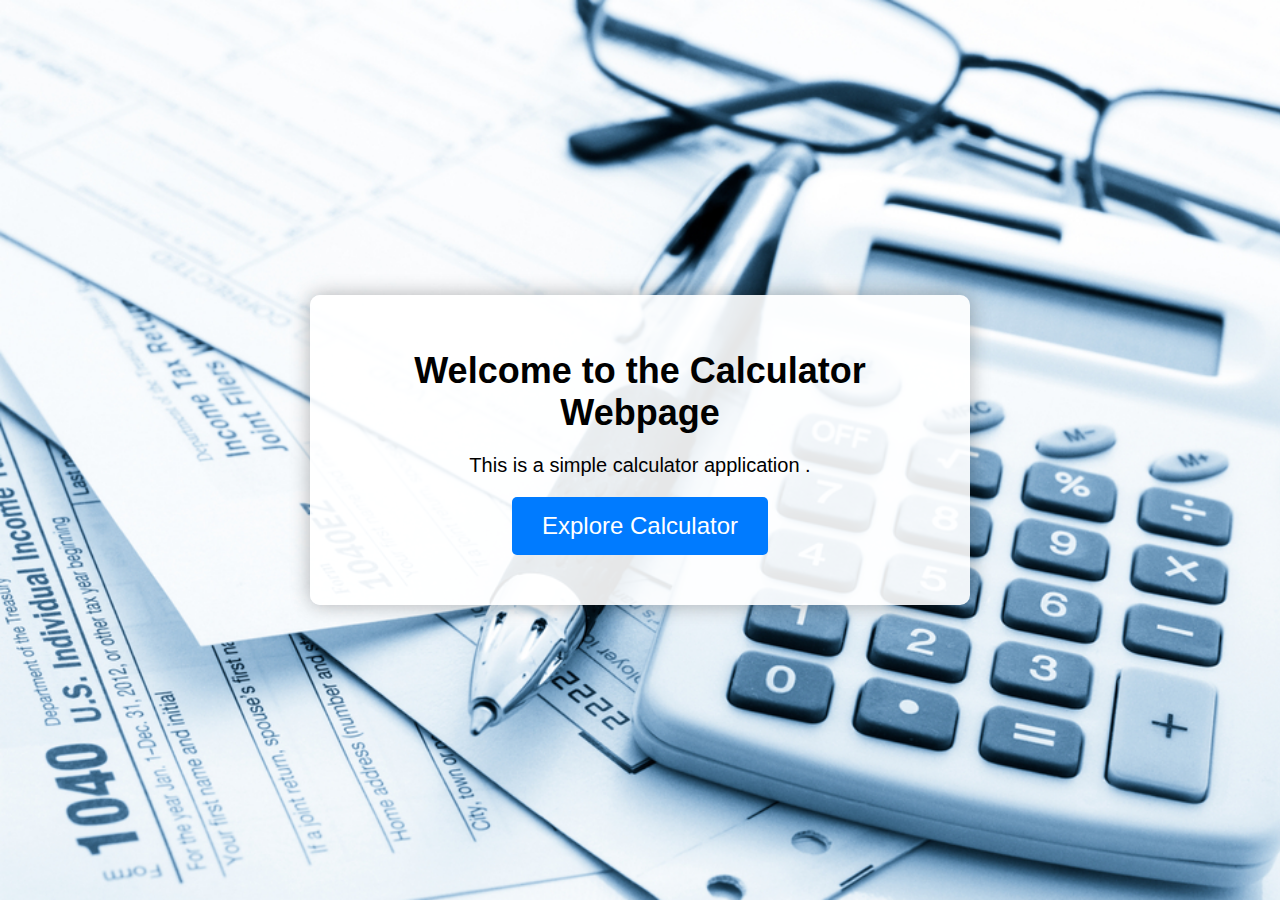
<file: index.html>
<!DOCTYPE html>
<html lang="en">
<head>
    <meta charset="UTF-8">
    <meta name="viewport" content="width=device-width, initial-scale=1.0">
    <title>Welcome to Calculator</title>
    <link rel="stylesheet" type="text/css" href="style.css">
</head>
<body>
    <div class="container">
        <h1>Welcome to the Calculator Webpage</h1>
        <p>This is a simple calculator application .</p>
        <button id="enterButton"><a href="calculator/index.html"> Explore Calculator</a></button>
    </div>
</body>
</html>
</file>
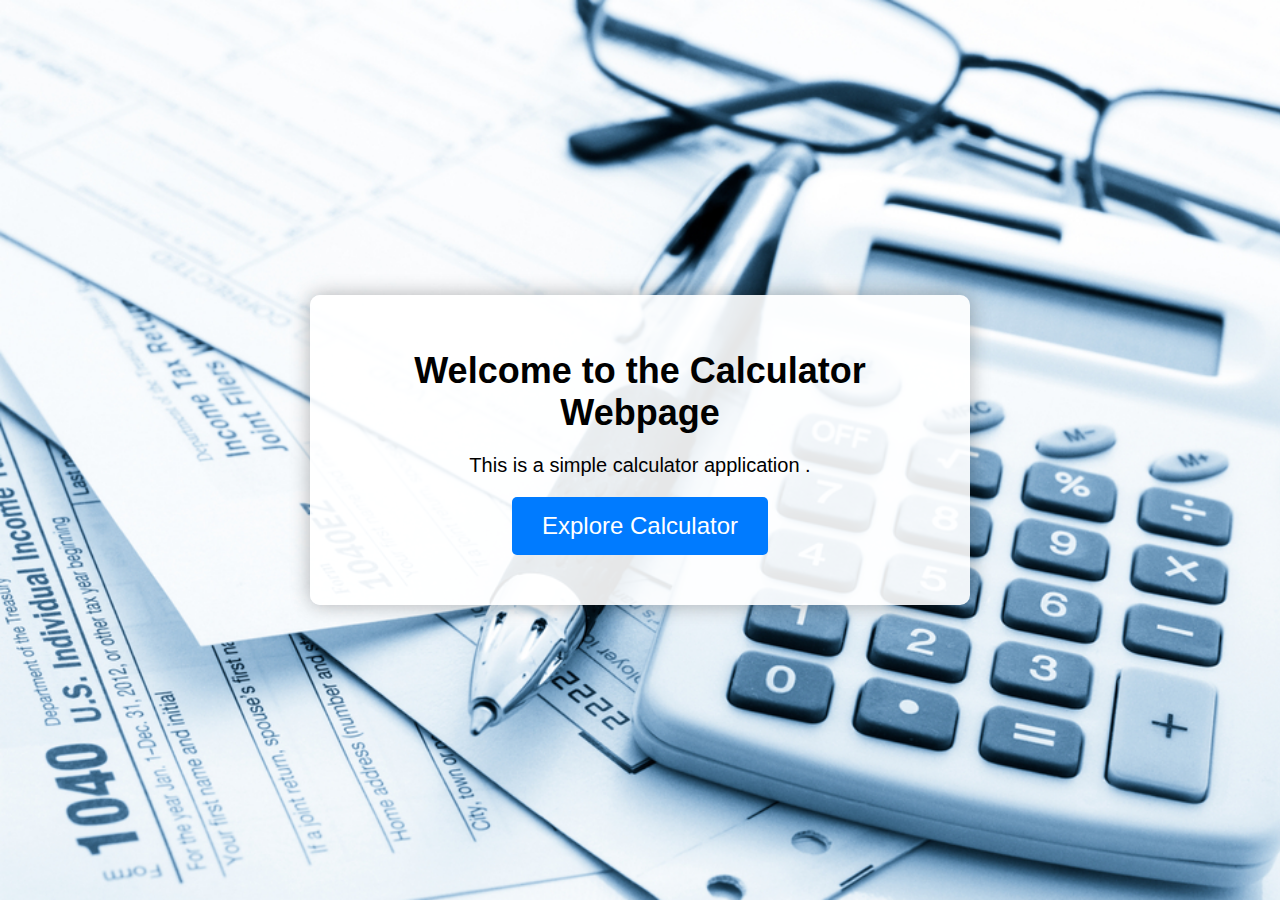
<file: welcome/index.html>
<!DOCTYPE html>
<html lang="en">
<head>
    <meta charset="UTF-8">
    <meta name="viewport" content="width=device-width, initial-scale=1.0">
    <title>Welcome to Calculator</title>
    <link rel="stylesheet" type="text/css" href="style.css">
</head>
<body>
    <div class="container">
        <h1>Welcome to the Calculator Webpage</h1>
        <p>This is a simple calculator application .</p>
        <button id="enterButton">Explore Calculator</button>
    </div>
    <script src="script.js"></script>
</body>
</html>
</file>
<file: style.css>
body {
    font-family: Arial, sans-serif;
    background-image: url('image2.jpg');
    background-size: cover;
    background-repeat: no-repeat;
    background-attachment: fixed;
    display: flex;
    justify-content: center;
    align-items: center;
    height: 100vh;
    margin: 0;
    text-align: center;
}

.container {
    max-width: 600px; /* Increase the container width */
    padding: 30px; /* Increase padding for better readability */
    background-color: rgba(255, 255, 255, 0.9); /* Increased opacity for clarity */
    border-radius: 10px; /* Increase border radius for a softer look */
    box-shadow: 0 0 20px rgba(0, 0, 0, 0.3); /* Increase box shadow for depth */
}

h1 {
    font-size: 36px; /* Increase the title font size */
    margin-bottom: 20px; /* Add spacing below the title */
}

p {
    font-size: 20px; /* Increase the paragraph font size */
}

button {
    padding: 15px 30px; /* Increase button padding for better interaction */
    font-size: 24px; /* Increase button font size */
    background-color: #007BFF;
    color: #fff;
    border: none;
    border-radius: 5px;
    cursor: pointer;
    display: block; /* Make the button a block-level element to center it */
    margin: 20px auto; /* Center the button horizontally within the container */
}

button:hover {
    background-color: #0056b3;
}

a{
    text-decoration: none;
    font-size: 24px; /* Increase button font size */
    color: #fff;
    border: none;
}
</file>
<file: welcome/style.css>
body {
    font-family: Arial, sans-serif;
    background-image: url('image2.jpg'); /* Replace 'background.jpg' with your image file's name and path */
    background-size: cover;
    background-repeat: no-repeat;
    background-attachment: fixed;
    display: flex;
    justify-content: center;
    align-items: center;
    height: 100vh;
    margin: 0;
    text-align: center;
}

.container {
    max-width: 600px; /* Increase the container width */
    padding: 30px; /* Increase padding for better readability */
    background-color: rgba(255, 255, 255, 0.9); /* Increased opacity for clarity */
    border-radius: 10px; /* Increase border radius for a softer look */
    box-shadow: 0 0 20px rgba(0, 0, 0, 0.3); /* Increase box shadow for depth */
}

h1 {
    font-size: 36px; /* Increase the title font size */
    margin-bottom: 20px; /* Add spacing below the title */
}

p {
    font-size: 20px; /* Increase the paragraph font size */
}

button {
    padding: 15px 30px; /* Increase button padding for better interaction */
    font-size: 24px; /* Increase button font size */
    background-color: #007BFF;
    color: #fff;
    border: none;
    border-radius: 5px;
    cursor: pointer;
    display: block; /* Make the button a block-level element to center it */
    margin: 20px auto; /* Center the button horizontally within the container */
}

button:hover {
    background-color: #0056b3;
}
</file>
